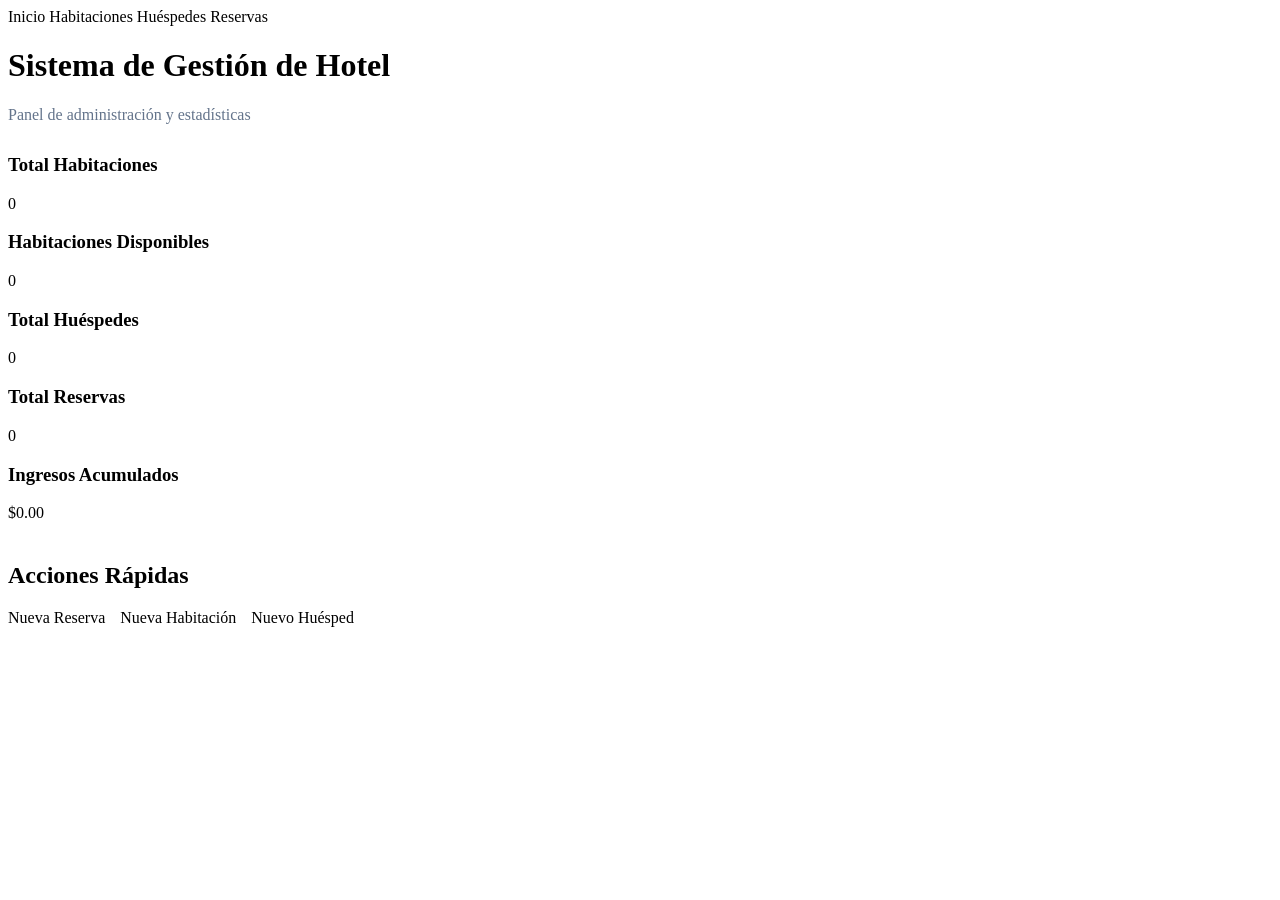
<file: src/main/resources/templates/index.html>
<!DOCTYPE html>
<html xmlns:th="http://www.thymeleaf.org">
<head>
    <meta charset="UTF-8">
    <meta name="viewport" content="width=device-width, initial-scale=1.0">
    <title>Sistema de Gestión Hotelera</title>
    <link rel="stylesheet" th:href="@{/css/estilos.css}">
</head>
<body>
    <div class="container">
        <nav class="navbar">
            <a th:href="@{/}">Inicio</a>
            <a th:href="@{/habitaciones}">Habitaciones</a>
            <a th:href="@{/huespedes}">Huéspedes</a>
            <a th:href="@{/reservas}">Reservas</a>
        </nav>

        <div class="content">
            <h1>Sistema de Gestión de Hotel</h1>
            <p style="color: #64748b; margin-bottom: 30px;">Panel de administración y estadísticas</p>

            <div class="dashboard">
                <div class="card">
                    <h3>Total Habitaciones</h3>
                    <div class="numero" th:text="${totalHabitaciones}">0</div>
                </div>

                <div class="card">
                    <h3>Habitaciones Disponibles</h3>
                    <div class="numero" th:text="${habitacionesDisponibles}">0</div>
                </div>

                <div class="card">
                    <h3>Total Huéspedes</h3>
                    <div class="numero" th:text="${totalHuespedes}">0</div>
                </div>

                <div class="card">
                    <h3>Total Reservas</h3>
                    <div class="numero" th:text="${totalReservas}">0</div>
                </div>

                <div class="card" style="grid-column: span 2;">
                    <h3>Ingresos Acumulados</h3>
                    <div class="numero">$<span th:text="${#numbers.formatDecimal(ingresoTotal, 0, 'COMMA', 2, 'POINT')}">0.00</span></div>
                </div>
            </div>

            <div style="margin-top: 40px;">
                <h2>Acciones Rápidas</h2>
                <div style="display: flex; gap: 15px; flex-wrap: wrap; margin-top: 20px;">
                    <a th:href="@{/reservas/nuevo}" class="btn btn-primary">Nueva Reserva</a>
                    <a th:href="@{/habitaciones/nuevo}" class="btn btn-success">Nueva Habitación</a>
                    <a th:href="@{/huespedes/nuevo}" class="btn btn-info">Nuevo Huésped</a>
                </div>
            </div>
        </div>
    </div>
</body>
</html>
</file>
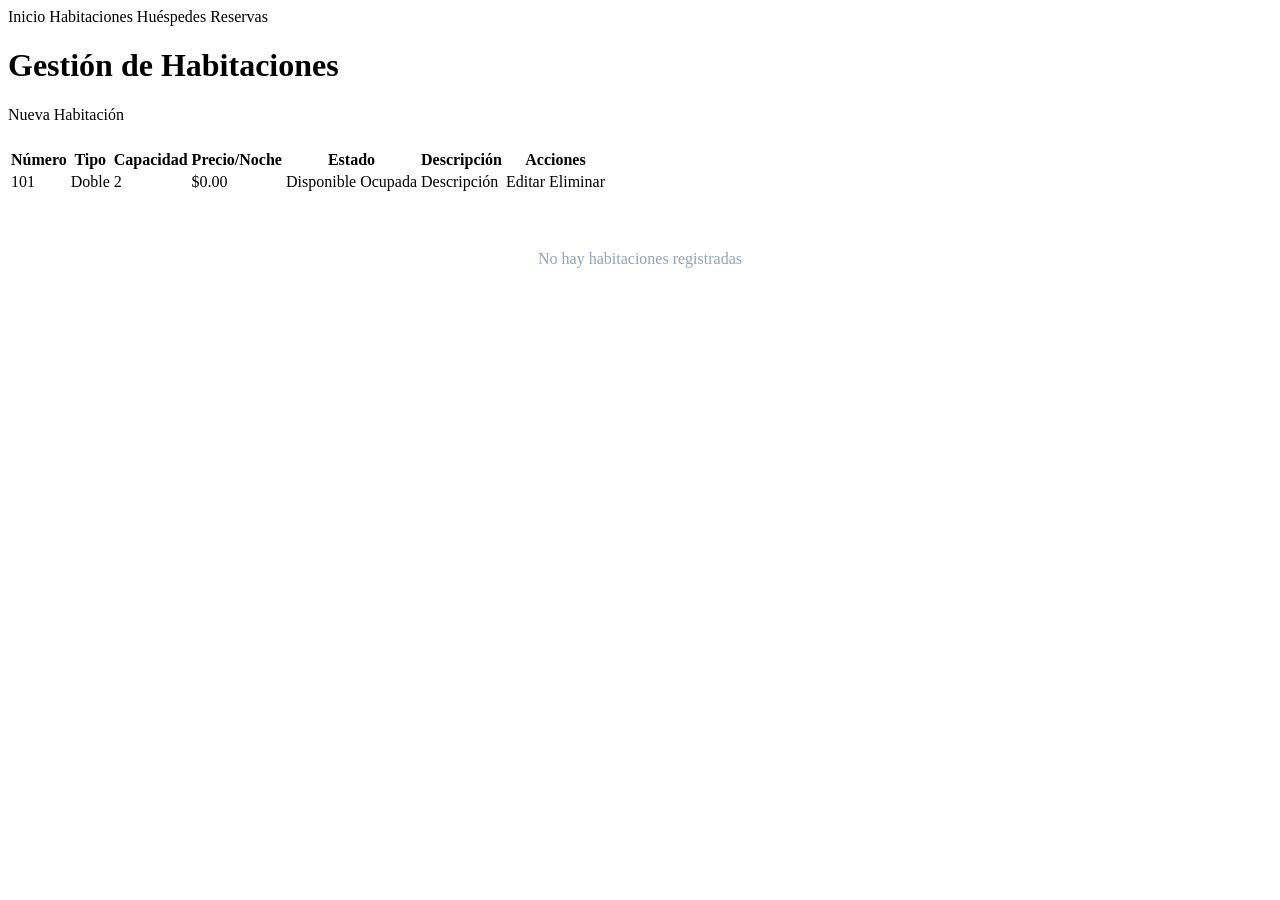
<file: src/main/resources/templates/habitaciones/lista.html>
<!DOCTYPE html>
<html xmlns:th="http://www.thymeleaf.org">
<head>
    <meta charset="UTF-8">
    <meta name="viewport" content="width=device-width, initial-scale=1.0">
    <title>Listado de Habitaciones</title>
    <link rel="stylesheet" th:href="@{/css/estilos.css}">
</head>
<body>
    <div class="container">
        <nav class="navbar">
            <a th:href="@{/}">Inicio</a>
            <a th:href="@{/habitaciones}">Habitaciones</a>
            <a th:href="@{/huespedes}">Huéspedes</a>
            <a th:href="@{/reservas}">Reservas</a>
        </nav>

        <div class="content">
            <div th:if="${mensaje}" class="alert alert-success" th:text="${mensaje}"></div>

            <h1>Gestión de Habitaciones</h1>
            
            <div style="margin-bottom: 24px;">
                <a th:href="@{/habitaciones/nuevo}" class="btn btn-primary">Nueva Habitación</a>
            </div>

        <table>
            <thead>
                <tr>
                    <th>Número</th>
                    <th>Tipo</th>
                    <th>Capacidad</th>
                    <th>Precio/Noche</th>
                    <th>Estado</th>
                    <th>Descripción</th>
                    <th>Acciones</th>
                </tr>
            </thead>
            <tbody>
                <tr th:each="habitacion : ${habitaciones}">
                    <td th:text="${habitacion.numeroHabitacion}">101</td>
                    <td th:text="${habitacion.tipo}">Doble</td>
                    <td th:text="${habitacion.capacidad}">2</td>
                    <td>$<span th:text="${#numbers.formatDecimal(habitacion.precioPorNoche, 0, 'COMMA', 2, 'POINT')}">0.00</span></td>
                    <td>
                        <span th:if="${habitacion.disponible}" class="disponible">Disponible</span>
                        <span th:unless="${habitacion.disponible}" class="no-disponible">Ocupada</span>
                    </td>
                    <td th:text="${habitacion.descripcion}">Descripción</td>
                    <td class="acciones">
                        <a th:href="@{/habitaciones/editar/{id}(id=${habitacion.id})}" class="btn btn-warning">Editar</a>
                        <a th:href="@{/habitaciones/eliminar/{id}(id=${habitacion.id})}" 
                           class="btn btn-danger"
                           onclick="return confirm('¿Está seguro de eliminar esta habitación?')">Eliminar</a>
                    </td>
                </tr>
            </tbody>
        </table>

        <div th:if="${#lists.isEmpty(habitaciones)}" style="text-align: center; padding: 40px; color: #94a3b8;">
            <p>No hay habitaciones registradas</p>
        </div>
        </div>
    </div>
</body>
</html>
</file>
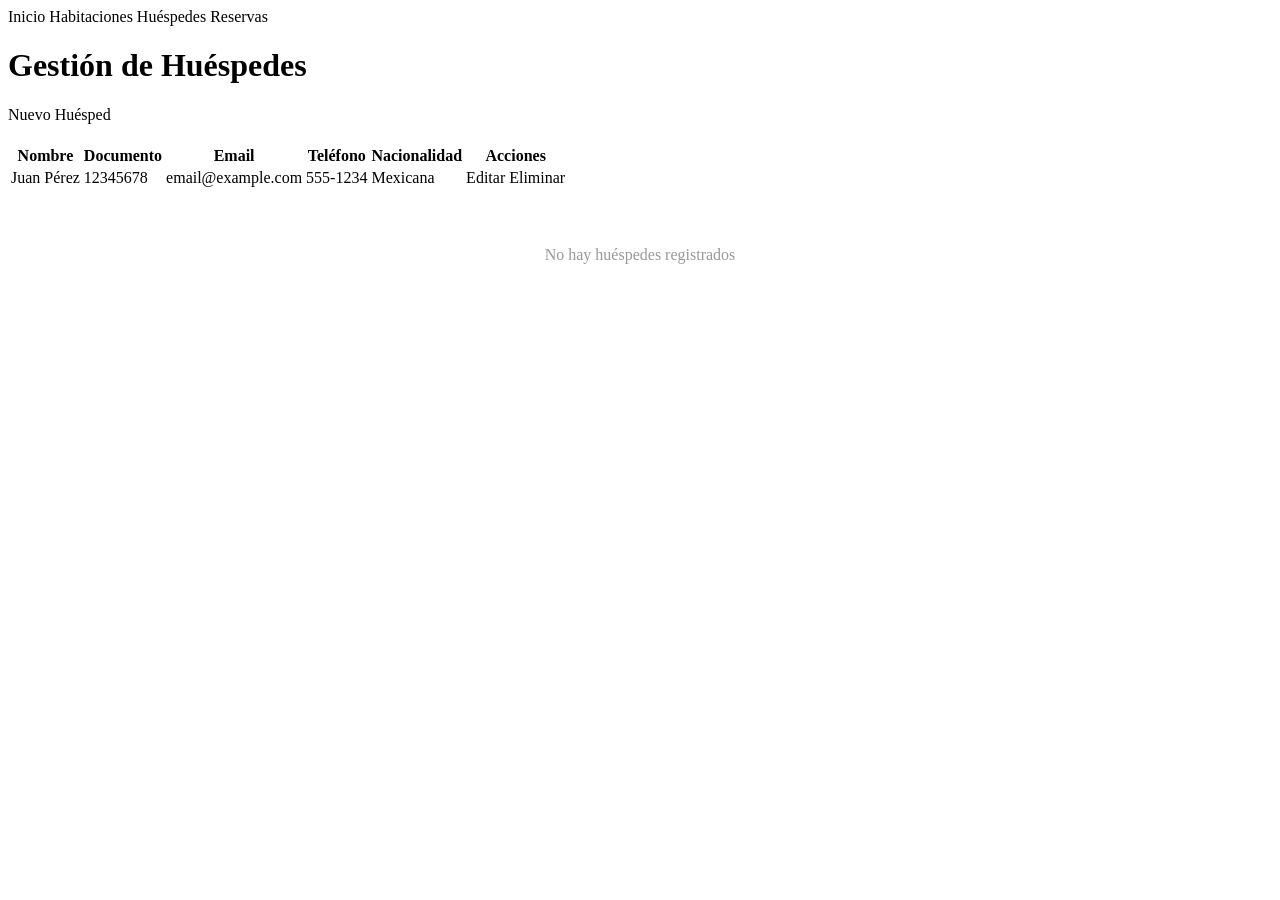
<file: src/main/resources/templates/huespedes/lista.html>
<!DOCTYPE html>
<html xmlns:th="http://www.thymeleaf.org">
<head>
    <meta charset="UTF-8">
    <meta name="viewport" content="width=device-width, initial-scale=1.0">
    <title>Listado de Huéspedes</title>
    <link rel="stylesheet" th:href="@{/css/estilos.css}">
</head>
<body>
    <div class="container">
        <nav class="navbar">
            <a th:href="@{/}">Inicio</a>
            <a th:href="@{/habitaciones}">Habitaciones</a>
            <a th:href="@{/huespedes}">Huéspedes</a>
            <a th:href="@{/reservas}">Reservas</a>
        </nav>

        <div th:if="${mensaje}" class="alert alert-success" th:text="${mensaje}"></div>

        <h1>Gestión de Huéspedes</h1>
        
        <div style="margin-bottom: 20px;">
            <a th:href="@{/huespedes/nuevo}" class="btn btn-primary">Nuevo Huésped</a>
        </div>

        <table>
            <thead>
                <tr>
                    <th>Nombre</th>
                    <th>Documento</th>
                    <th>Email</th>
                    <th>Teléfono</th>
                    <th>Nacionalidad</th>
                    <th>Acciones</th>
                </tr>
            </thead>
            <tbody>
                <tr th:each="huesped : ${huespedes}">
                    <td th:text="${huesped.nombreCompleto}">Juan Pérez</td>
                    <td th:text="${huesped.documento}">12345678</td>
                    <td th:text="${huesped.email}">email@example.com</td>
                    <td th:text="${huesped.telefono}">555-1234</td>
                    <td th:text="${huesped.nacionalidad}">Mexicana</td>
                    <td class="acciones">
                        <a th:href="@{/huespedes/editar/{id}(id=${huesped.id})}" class="btn btn-warning">Editar</a>
                        <a th:href="@{/huespedes/eliminar/{id}(id=${huesped.id})}" 
                           class="btn btn-danger"
                           onclick="return confirm('¿Está seguro de eliminar este huésped?')">Eliminar</a>
                    </td>
                </tr>
            </tbody>
        </table>

        <div th:if="${#lists.isEmpty(huespedes)}" style="text-align: center; padding: 40px; color: #999;">
            <p>No hay huéspedes registrados</p>
        </div>
    </div>
</body>
</html>
</file>
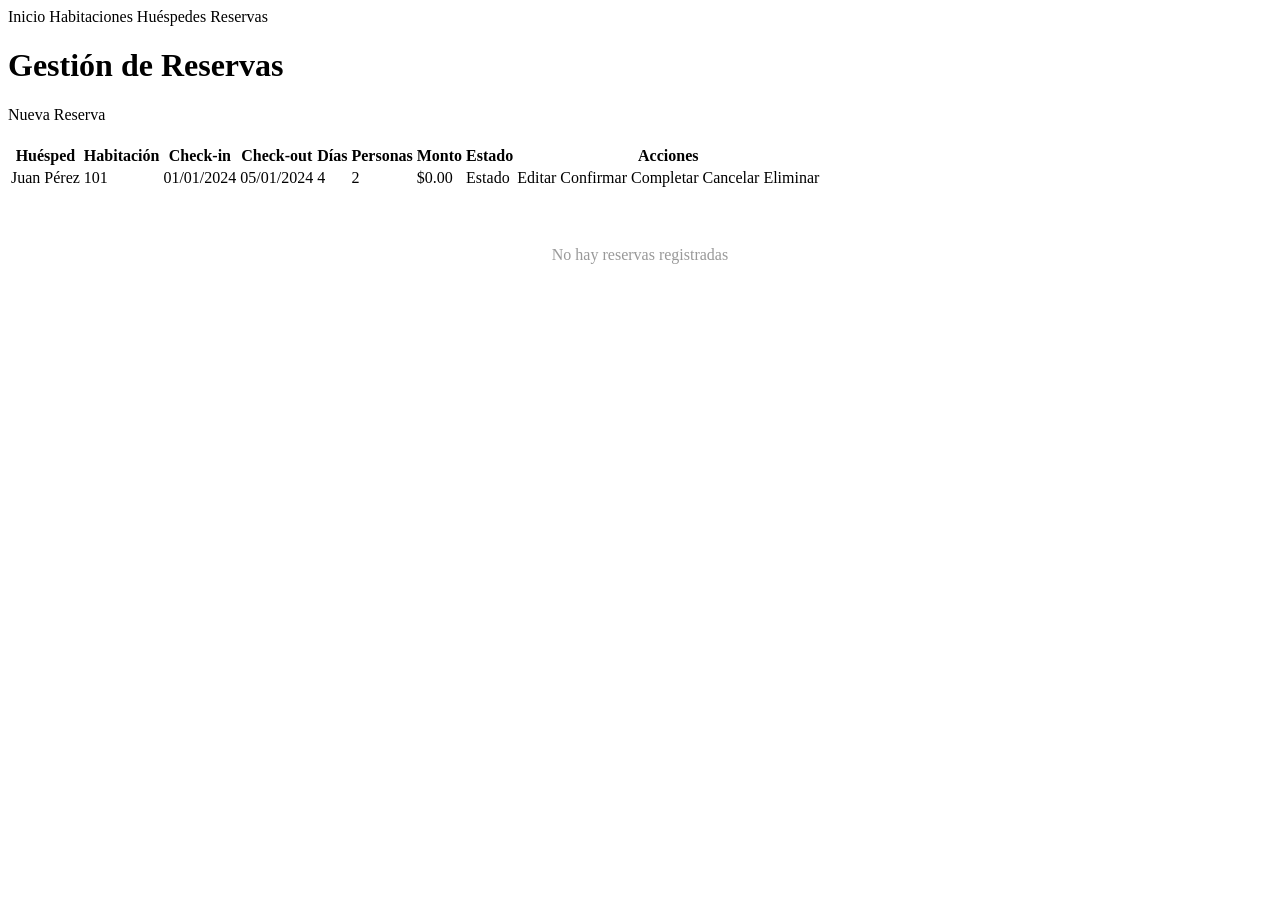
<file: src/main/resources/templates/reservas/lista.html>
<!DOCTYPE html>
<html xmlns:th="http://www.thymeleaf.org">
<head>
    <meta charset="UTF-8">
    <meta name="viewport" content="width=device-width, initial-scale=1.0">
    <title>Listado de Reservas</title>
    <link rel="stylesheet" th:href="@{/css/estilos.css}">
</head>
<body>
    <div class="container">
        <nav class="navbar">
            <a th:href="@{/}">Inicio</a>
            <a th:href="@{/habitaciones}">Habitaciones</a>
            <a th:href="@{/huespedes}">Huéspedes</a>
            <a th:href="@{/reservas}">Reservas</a>
        </nav>

        <div th:if="${mensaje}" class="alert alert-success" th:text="${mensaje}"></div>
        <div th:if="${error}" class="alert alert-error" th:text="${error}"></div>

        <h1>Gestión de Reservas</h1>
        
        <div style="margin-bottom: 20px;">
            <a th:href="@{/reservas/nuevo}" class="btn btn-primary">Nueva Reserva</a>
        </div>

        <table>
            <thead>
                <tr>
                    <th>Huésped</th>
                    <th>Habitación</th>
                    <th>Check-in</th>
                    <th>Check-out</th>
                    <th>Días</th>
                    <th>Personas</th>
                    <th>Monto</th>
                    <th>Estado</th>
                    <th>Acciones</th>
                </tr>
            </thead>
            <tbody>
                <tr th:each="reserva : ${reservas}">
                    <td th:text="${reserva.huesped.nombreCompleto}">Juan Pérez</td>
                    <td th:text="${reserva.habitacion.numeroHabitacion}">101</td>
                    <td th:text="${#temporals.format(reserva.fechaEntrada, 'dd/MM/yyyy')}">01/01/2024</td>
                    <td th:text="${#temporals.format(reserva.fechaSalida, 'dd/MM/yyyy')}">05/01/2024</td>
                    <td th:text="${reserva.numeroDias}">4</td>
                    <td th:text="${reserva.numeroPersonas}">2</td>
                    <td>$<span th:text="${#numbers.formatDecimal(reserva.montoTotal, 0, 'COMMA', 2, 'POINT')}">0.00</span></td>
                    <td>
                        <span th:class="'badge badge-' + ${#strings.toLowerCase(reserva.estado)}" th:text="${reserva.estado}">Estado</span>
                    </td>
                    <td class="acciones">
                        <a th:href="@{/reservas/editar/{id}(id=${reserva.id})}" class="btn btn-warning">Editar</a>
                        
                        <a th:if="${reserva.estado == 'Pendiente'}" 
                           th:href="@{/reservas/confirmar/{id}(id=${reserva.id})}" 
                           class="btn btn-success" title="Confirmar">Confirmar</a>
                        
                        <a th:if="${reserva.estado == 'Confirmada'}" 
                           th:href="@{/reservas/completar/{id}(id=${reserva.id})}" 
                           class="btn btn-info" title="Completar">Completar</a>
                        
                        <a th:if="${reserva.estado != 'Cancelada' && reserva.estado != 'Completada'}" 
                           th:href="@{/reservas/cancelar/{id}(id=${reserva.id})}" 
                           class="btn btn-danger" title="Cancelar"
                           onclick="return confirm('¿Está seguro de cancelar esta reserva?')">Cancelar</a>
                        
                        <a th:href="@{/reservas/eliminar/{id}(id=${reserva.id})}" 
                           class="btn btn-danger" title="Eliminar"
                           onclick="return confirm('¿Está seguro de eliminar esta reserva?')">Eliminar</a>
                    </td>
                </tr>
            </tbody>
        </table>

        <div th:if="${#lists.isEmpty(reservas)}" style="text-align: center; padding: 40px; color: #999;">
            <p>No hay reservas registradas</p>
        </div>
    </div>
</body>
</html>
</file>
